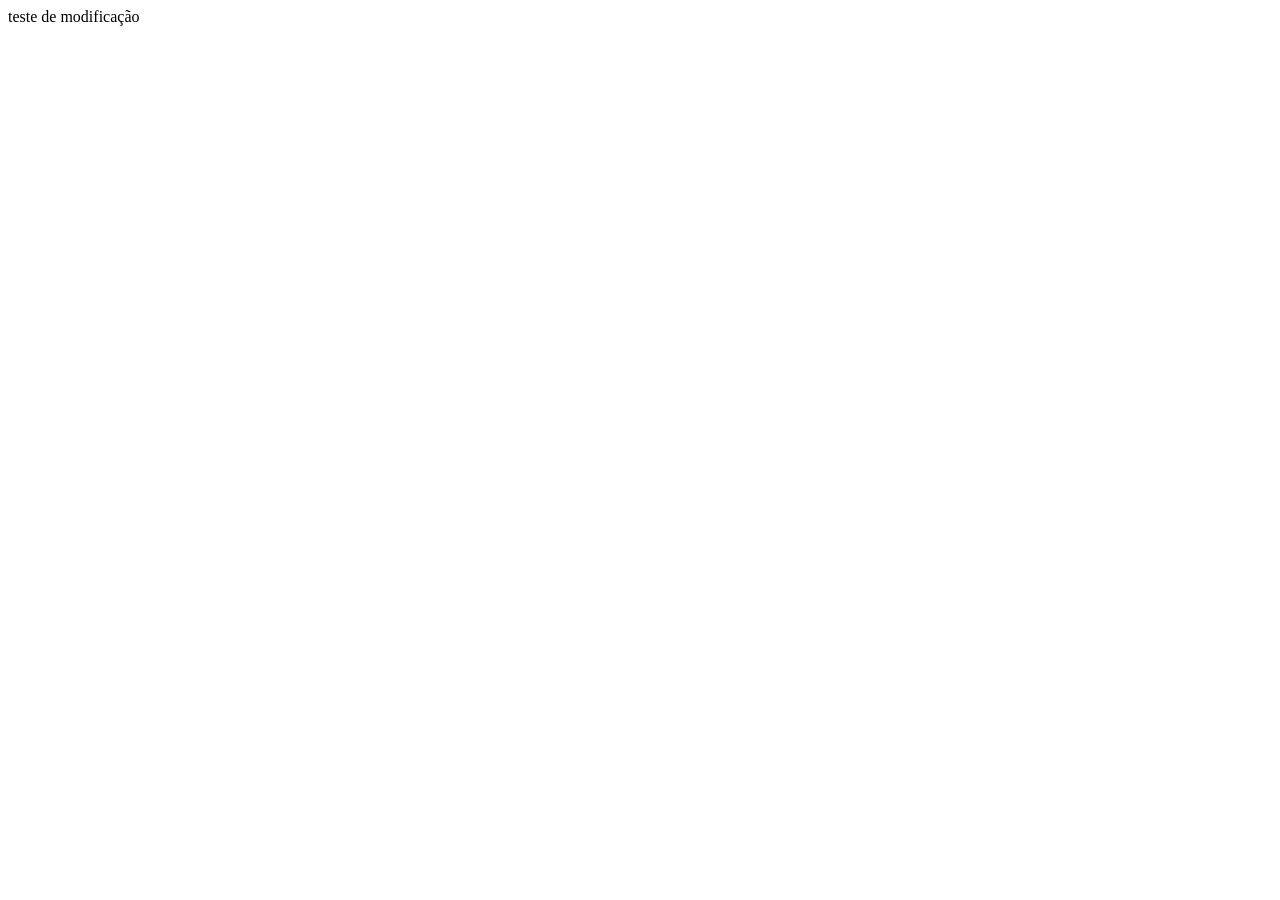
<file: app/templates/testbranch.html>
<!DOCTYPE html>
<html lang="en">
<head>
    <meta charset="UTF-8">
    <meta name="viewport" content="width=device-width, initial-scale=1.0">
    <title>Document</title>
</head>
<body>
    <spam> teste de modificação</spam>
    
</body>
</html>
</file>
